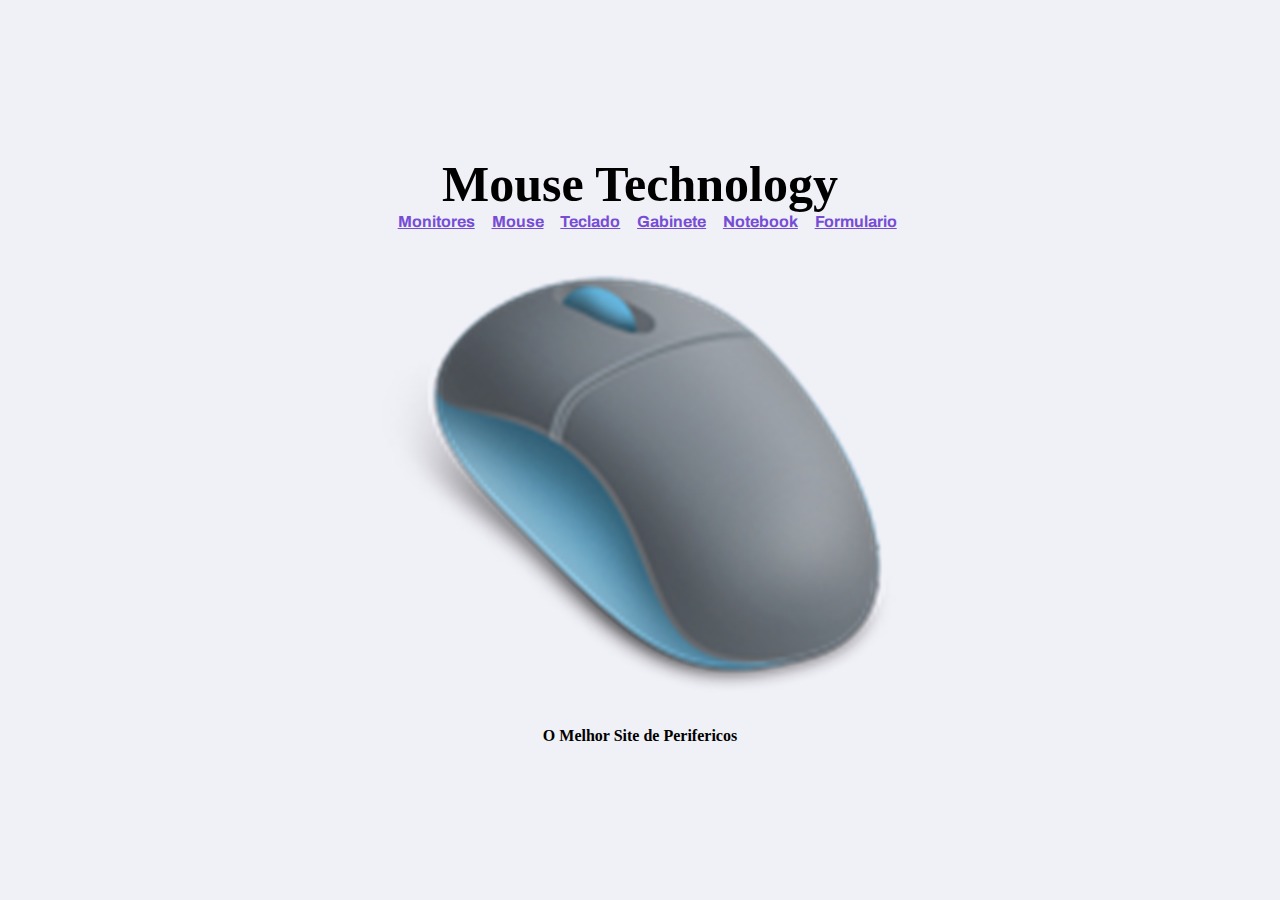
<file: index.html>
<!DOCTYPE html>
<html lang="pt-br">
<head>
  <meta charset="UTF-8">
  <meta name="viewport" content="width=device-width, initial-scale=1.0">
  <link rel="stylesheet" href="/style/main.css">

  <link href="https://fonts.googleapis.com/css2?family=Archivo:wght@400;700&amp;family=Poppins:wght@400;600&amp;display=swap" rel="stylesheet">
  <title>Index</title>
</head>
<body>
  <div id="container">
  <div class="Name-Site">
    <h1>Mouse Technology</h1> 
  </div>
  <div class="Links">
    <a id="Monitor" href="/monitor.html">Monitores</a>
    <a id="Mouse" href="/mouse.html">Mouse</a>
    <a id="Teclado" href="/teclado.html">Teclado</a>
    <a id="Gabinete" href="/gabinete.html">Gabinete</a>
    <a id="Notebook" href="/notebook.html">Notebook</a>
    <a id="Formulario" href="/formulario.html">Formulario</a>
  </div>
  <div Class="Container-Logo">
    <img src="/Logo_img/logo.png" alt="Logo">
    <h2>O Melhor Site de Perifericos</h2> 
  </div>
</div>
</body>
</html>
</file>
<file: style/main.css>
/* CSS - Cascading Style Sheets*/
:root {
  /*Variaveis css*/
  --color-background: #F0F0F7;
  --color-primary-lighter: #9871F5;
  --color-primary-light: #916BEA;
  --color-primary: #8257E5;
  --color-primary-dark: #774DD6;
  --color-primary-darker: #6842c2;
  --color-secondary: #04D361;
  --color-secondary-dark: #04BF58;
  --color-title-in-primary: #FFFFFF;
  --color-text-in-primary: #D4C2FF;
  --color-text-title: #32264D;
  --color-text-complement: #9C98A6;
  --color-text-base: #6A6180;
  --color-line-in-white: #E6E6F0;
  --color-input-background: #F8F8FC;
  --color-button-text: #FFFFFF;
  --color-box-base: #FFFFFF;
  --color-box-footer: #FAFAFC;
  --color-small-info: #C1BCCC;
  /*Tamanho da fonte: default 16px or 100% or 1rem*/
  font-size: 60%; /* controle das medidas rem */
}

*{
  margin: 0;
  padding: 0;
  box-sizing: border-box;
}
html,
body{
  height: 100vh;
}

body{
  background-color: var(--color-background);
  display: flex;
  align-items: center;
  justify-content: center;
}

.Container-Logo h2{
  text-align: center;
  font-size: 16px;
  margin-top: -50px;
}
.Container-Logo img{
  width: 100%;
  max-width: 50vw;
  text-align: center;
  margin-bottom: 3.2rem;
}
.Name-Site h1{
  text-align: center;
  font-size: 50px;
}

.Link{
  display: flex;
  justify-content: center;
}
.Links a{
  font: 700 1rem Archivo;
  color:var(--color-primary-dark);
  font-size: 16px;
  margin-left: 1.5rem;
}
</file>
